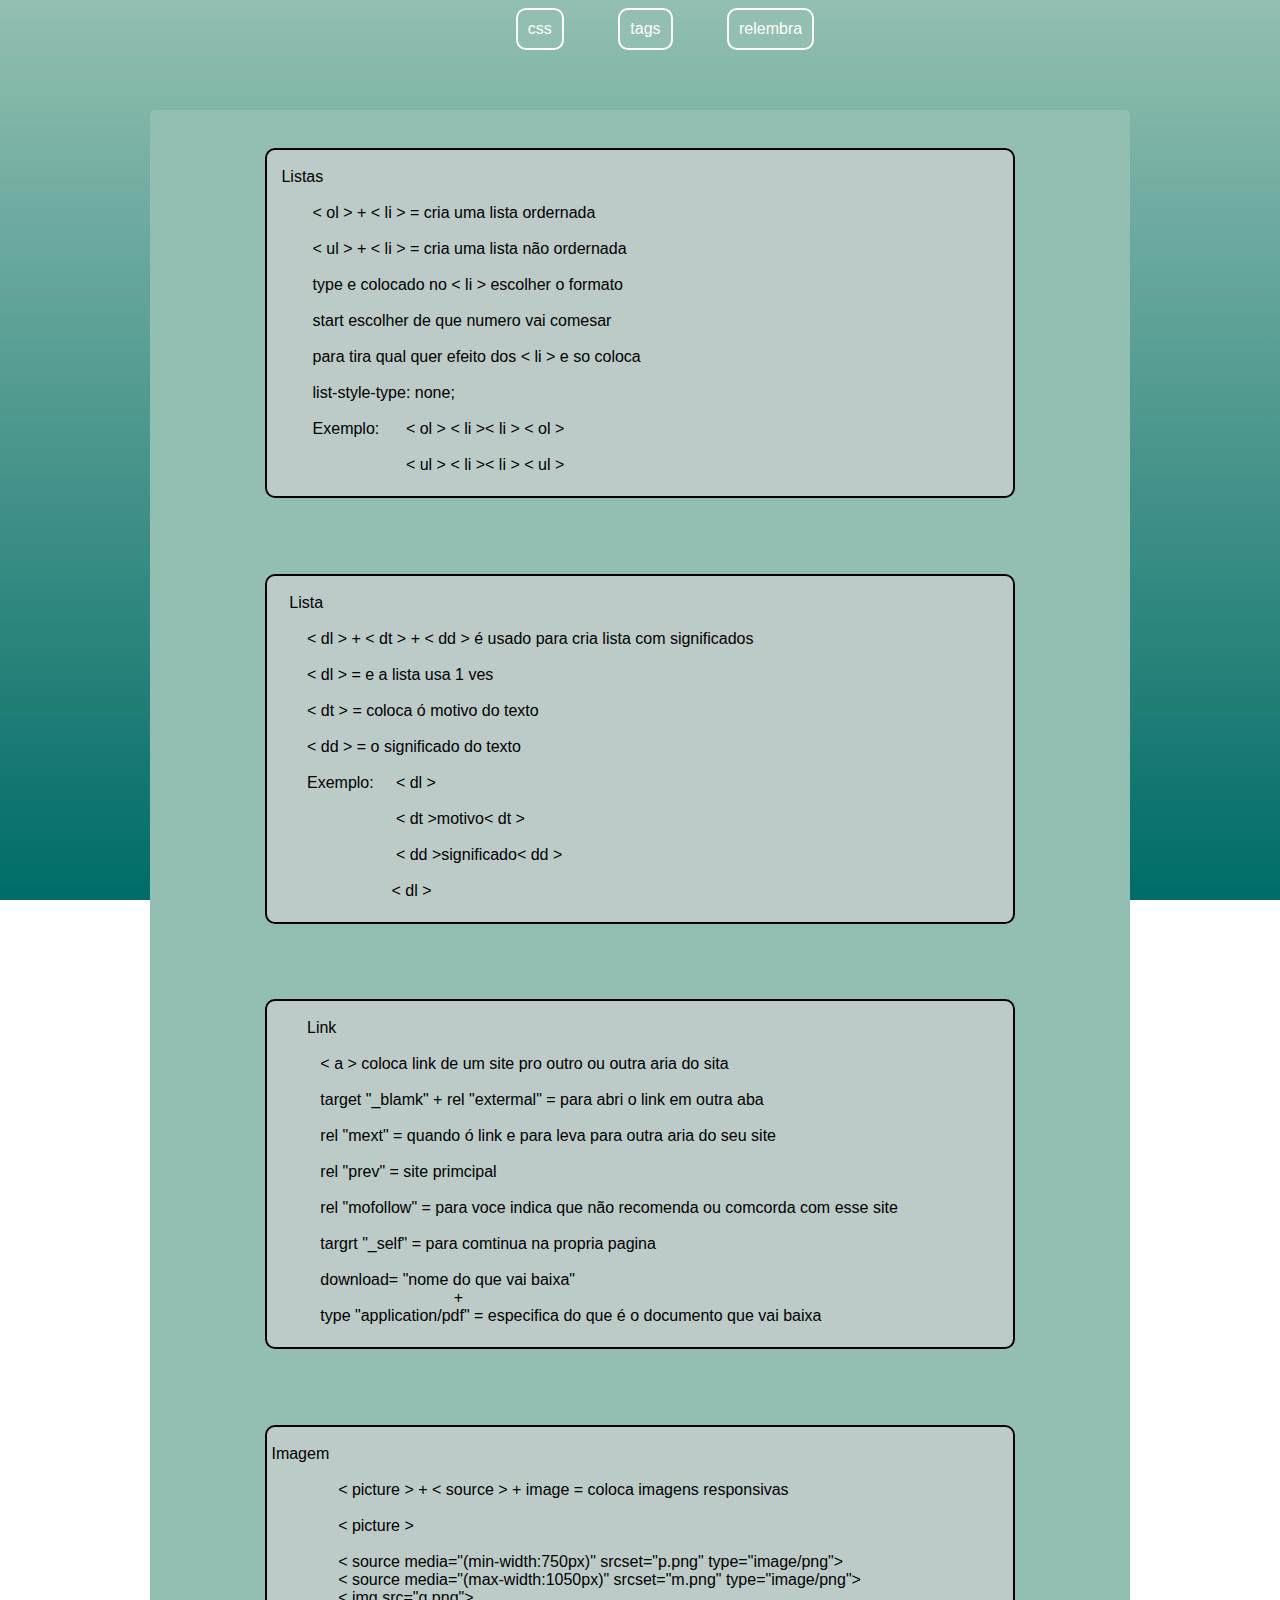
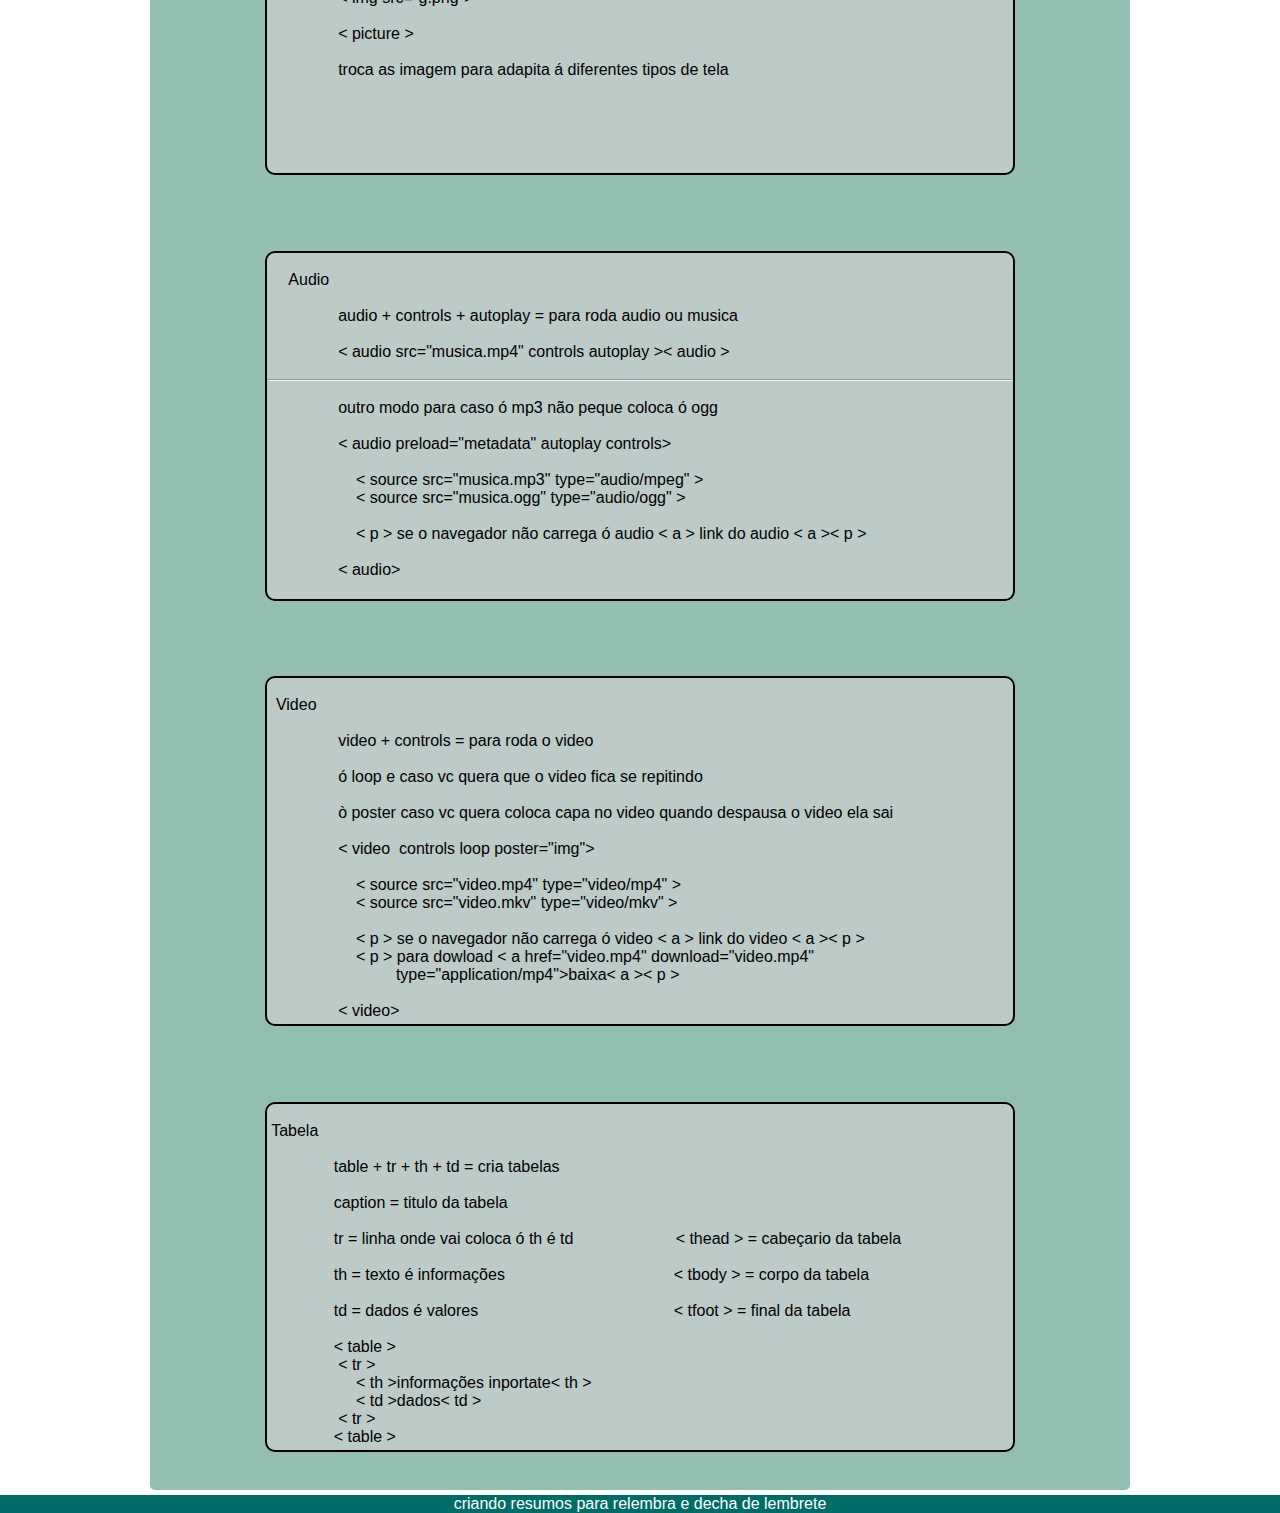
<file: index.html>
<!DOCTYPE html>
<html lang="pt-br">
<head>
    <meta charset="UTF-8">
    <meta http-equiv="X-UA-Compatible" content="IE=edge">
    <meta name="viewport" content="width=device-width, initial-scale=1.0">
    <link rel="stylesheet" href="style.css">
    <title>Resumo</title>
</head>
<body>
    <header>
    <ul>
        <li><a href="css.html">css</a></li>
        <li><a href="tag.html">tags</a></li>
        <li><a href="relembra.html">relembra</a></li>
    </ul>
    </header>
    <main>
    <div class="quadrado">
       <pre>
        <p class="paragrafo"> Listas

        < ol > + < li > = cria uma lista ordernada

        < ul > + < li > = cria uma lista não ordernada
             
        type e colocado no < li > escolher o formato

        start escolher de que numero vai comesar

        para tira qual quer efeito dos < li > e so coloca

        list-style-type: none;

        Exemplo:      < ol > < li >< li > < ol >
        
                             < ul > < li >< li > < ul >
        </p>
       </pre>
    </div>
    <div class="quadrado">
     <pre>
        <p>     Lista

         < dl > + < dt > + < dd > é usado para cria lista com significados

         < dl > = e a lista usa 1 ves

         < dt > = coloca ó motivo do texto

         < dd > = o significado do texto

         Exemplo:     < dl >

                             < dt >motivo< dt >

                             < dd >significado< dd >

                            < dl >
        </p>
     </pre>
    </div>
    <div class="quadrado">
    <pre>
        <p>         Link

            < a > coloca link de um site pro outro ou outra aria do sita

            target "_blamk" + rel "extermal" = para abri o link em outra aba

            rel "mext" = quando ó link e para leva para outra aria do seu site

            rel "prev" = site primcipal

            rel "mofollow" = para voce indica que não recomenda ou comcorda com esse site

            targrt "_self" = para comtinua na propria pagina

            download= "nome do que vai baixa" 
                                          +
            type "application/pdf" = especifica do que é o documento que vai baixa
        </p>
    </pre>
    </div>
    <div class="quadrado">
        <pre>
            <p> Imagem

                < picture > + < source > + image = coloca imagens responsivas
             
                < picture >

                < source media="(min-width:750px)" srcset="p.png" type="image/png">
                < source media="(max-width:1050px)" srcset="m.png" type="image/png">
                < img src="g.png">

                < picture >

                troca as imagem para adapita á diferentes tipos de tela


            </p>
        </pre>
    </div>
    <div class="quadrado">
        <pre>
            <p>     Audio
               
                audio + controls + autoplay = para roda audio ou musica

                < audio src="musica.mp4" controls autoplay >< audio >

<hr>
                outro modo para caso ó mp3 não peque coloca ó ogg 

                < audio preload="metadata" autoplay controls>

                    < source src="musica.mp3" type="audio/mpeg" >
                    < source src="musica.ogg" type="audio/ogg" >

                    < p > se o navegador não carrega ó audio < a > link do audio < a >< p >

                < audio>
            </p>
        </pre>
    </div>
    <div class="quadrado">
        <pre>
            <p>  Video

                video + controls = para roda o video
                 
                ó loop e caso vc quera que o video fica se repitindo 

                ò poster caso vc quera coloca capa no video quando despausa o video ela sai

                < video  controls loop poster="img"> 

                    < source src="video.mp4" type="video/mp4" >
                    < source src="video.mkv" type="video/mkv" >

                    < p > se o navegador não carrega ó video < a > link do video < a >< p >
                    < p > para dowload < a href="video.mp4" download="video.mp4" 
                             type="application/mp4">baixa< a >< p >

                < video>
            </p>
        </pre>
    </div>
    <div class="quadrado">
        <pre>
            <p> Tabela

               table + tr + th + td = cria tabelas

               caption = titulo da tabela

               tr = linha onde vai coloca ó th é td                       < thead > = cabeçario da tabela

               th = texto é informações                                      < tbody > = corpo da tabela

               td = dados é valores                                            < tfoot > = final da tabela

               < table >
                < tr >
                    < th >informações inportate< th >
                    < td >dados< td >
                < tr >
               < table >
            </p>
        </pre>
    </div>
     
    </main>
    <footer>
     <p>criando resumos para relembra e decha de lembrete</p>
    </footer>
</body>
</html>
</file>
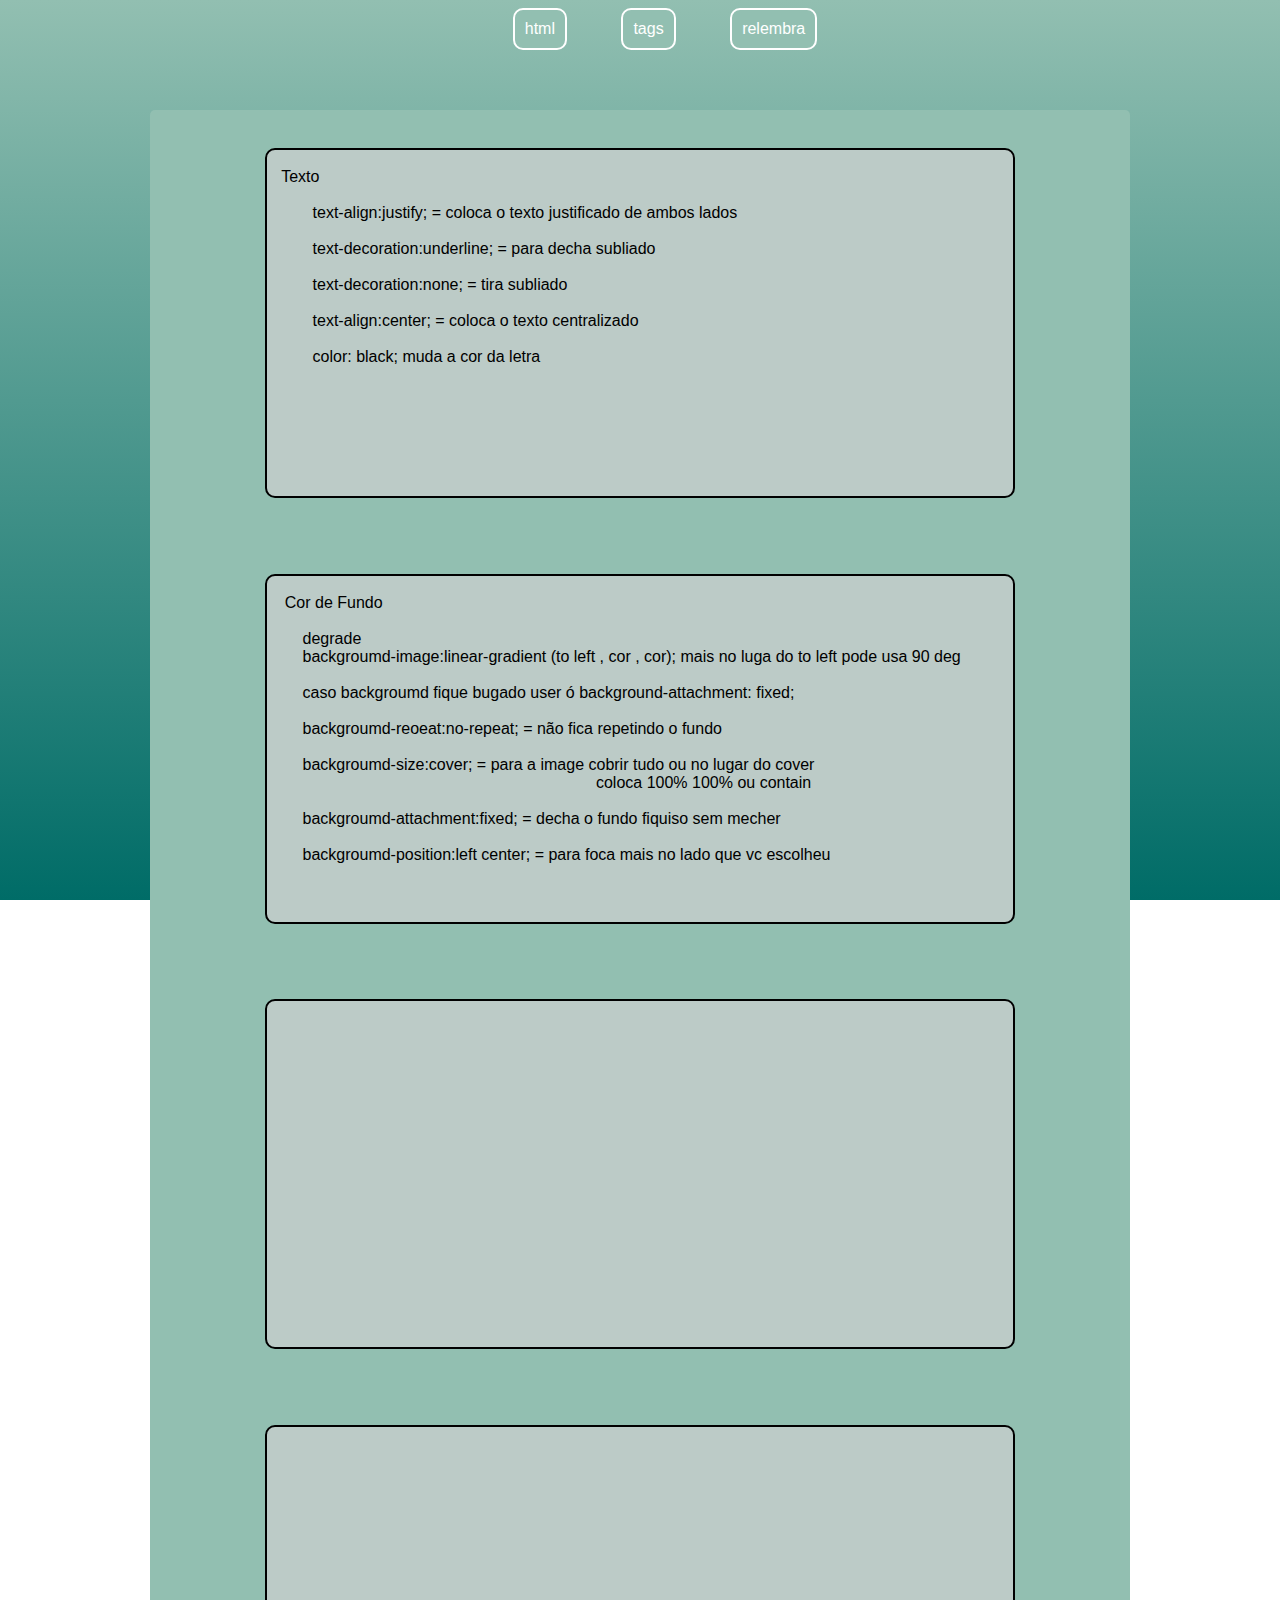
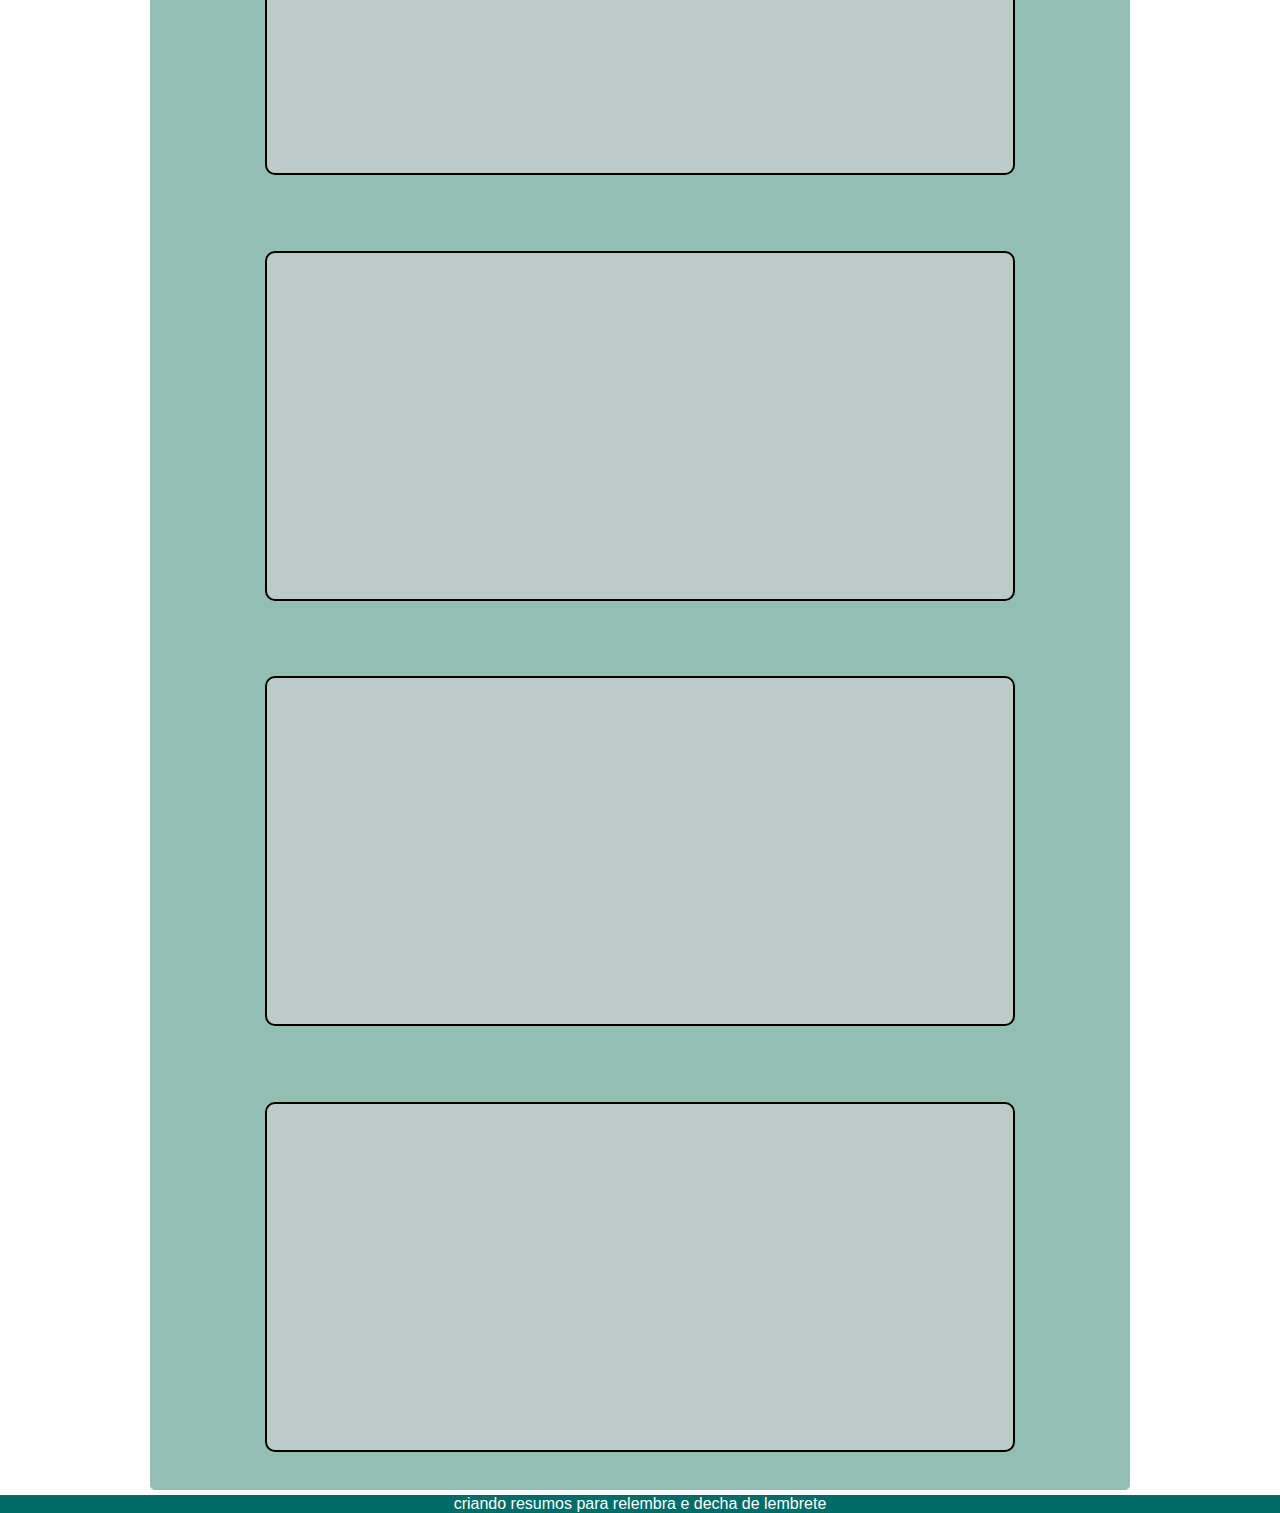
<file: css.html>
<!DOCTYPE html>
<html lang="pt-br">
<head>
    <meta charset="UTF-8">
    <meta http-equiv="X-UA-Compatible" content="IE=edge">
    <meta name="viewport" content="width=device-width, initial-scale=1.0">
    <link rel="stylesheet" href="style.css">
    <title>Resumo</title>
</head>
<body>
    <header>
    <ul>
        <li><a href="index.html">html</a></li>
        <li><a href="tag.html">tags</a></li>
        <li><a href="relembra.html">relembra</a></li>
    </ul>
</header>
<main>
<div class="quadrado">
   <pre>
    <p class="paragrafo"> Texto

        text-align:justify; = coloca o texto justificado de ambos lados

        text-decoration:underline; = para decha subliado

        text-decoration:none; = tira subliado 

        text-align:center; = coloca o texto centralizado

        color: black; muda a cor da letra

    </p>
   </pre>
</div>
<div class="quadrado">
 <pre>
    <p>    Cor de Fundo   
       
        degrade
        backgroumd-image:linear-gradient (to left , cor , cor); mais no luga do to left pode usa 90 deg

        caso backgroumd fique bugado user ó background-attachment: fixed; 

        backgroumd-reoeat:no-repeat; = não fica repetindo o fundo

        backgroumd-size:cover; = para a image cobrir tudo ou no lugar do cover 
                                                                          coloca 100% 100% ou contain

        backgroumd-attachment:fixed; = decha o fundo fiquiso sem mecher

        backgroumd-position:left center; = para foca mais no lado que vc escolheu
    </p>
 </pre>
</div>
<div class="quadrado">
<pre>
    <p>        

    </p>
</pre>
</div>
<div class="quadrado">
    <pre>
        <p> 

        </p>
    </pre>
</div>
<div class="quadrado">
    <pre>
        <p>   

        </p>
    </pre>
</div>
<div class="quadrado">
    <pre>
        <p> 

        </p>
    </pre>
</div>
<div class="quadrado">
    <pre>
        <p>
            
        </p>
    </pre>
</div>
 
</main>
<footer>
 <p>criando resumos para relembra e decha de lembrete</p>
</footer>
</body>
</html>
</file>
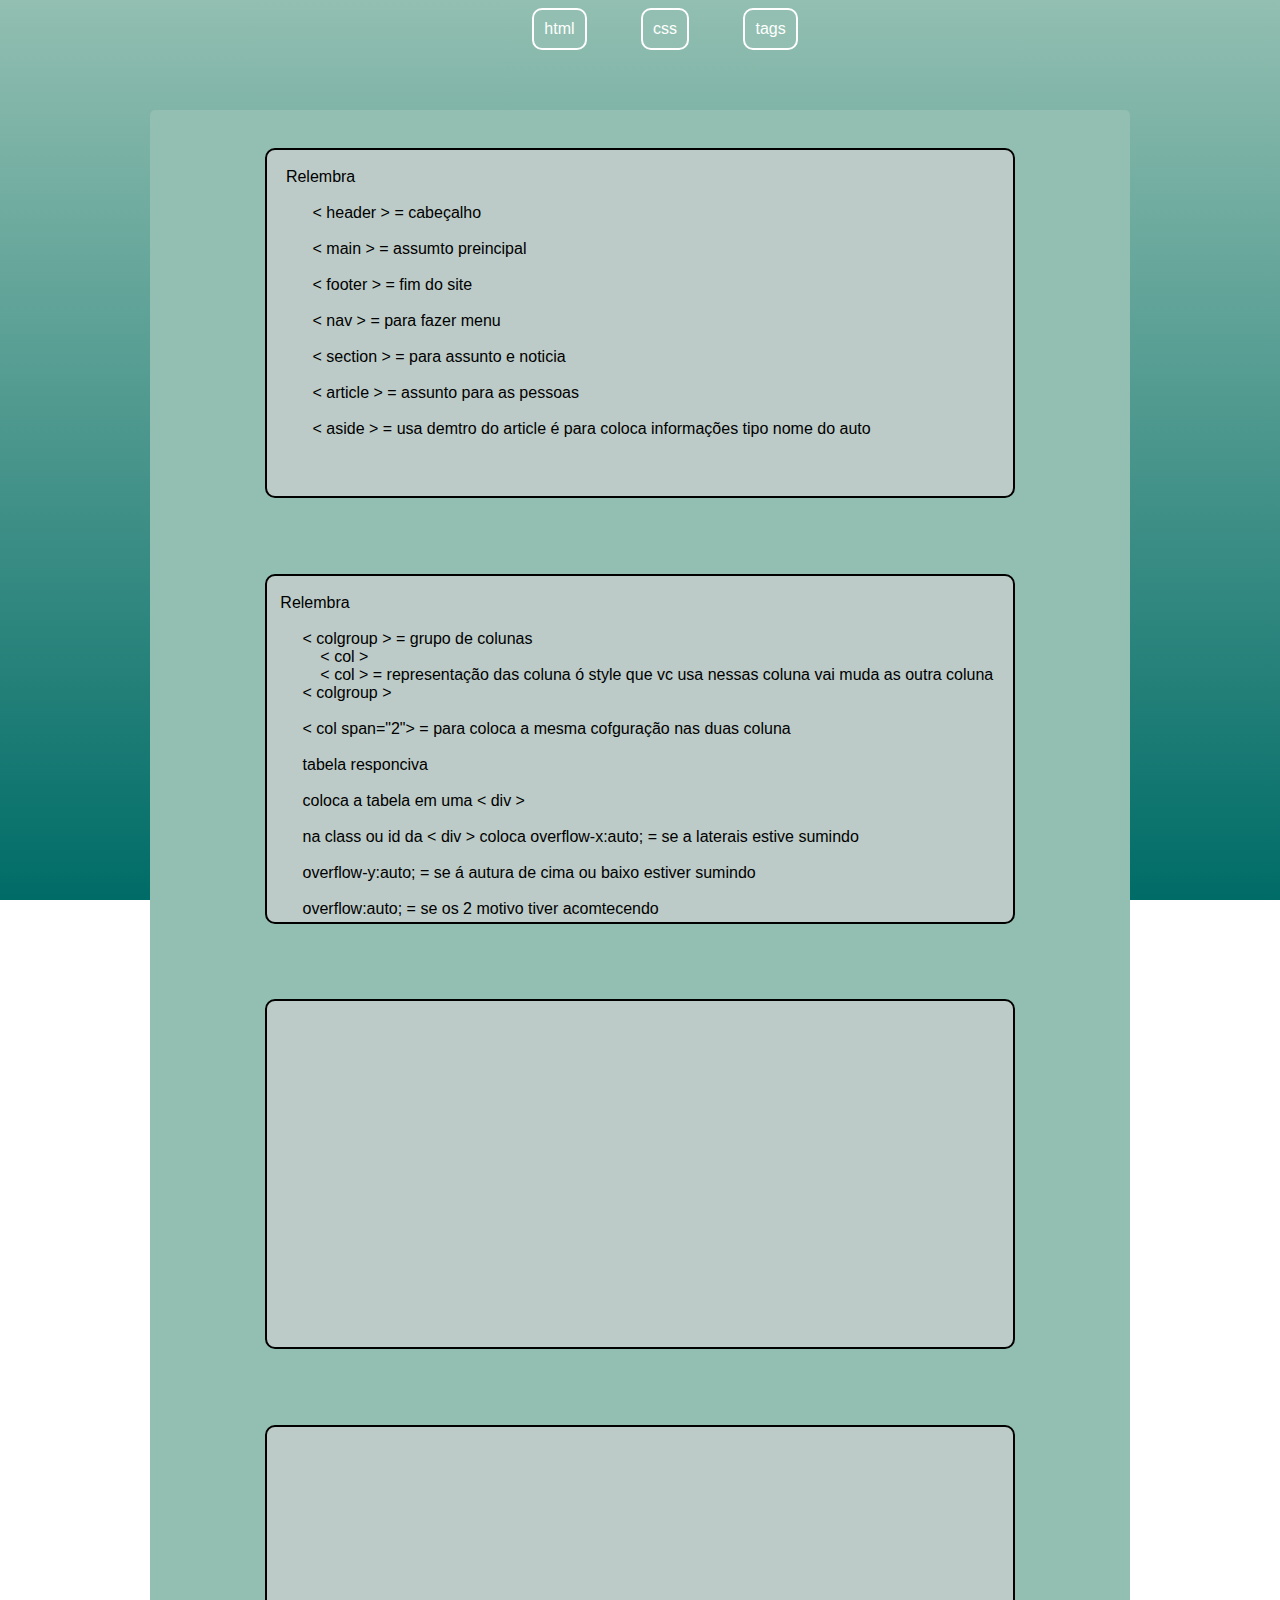
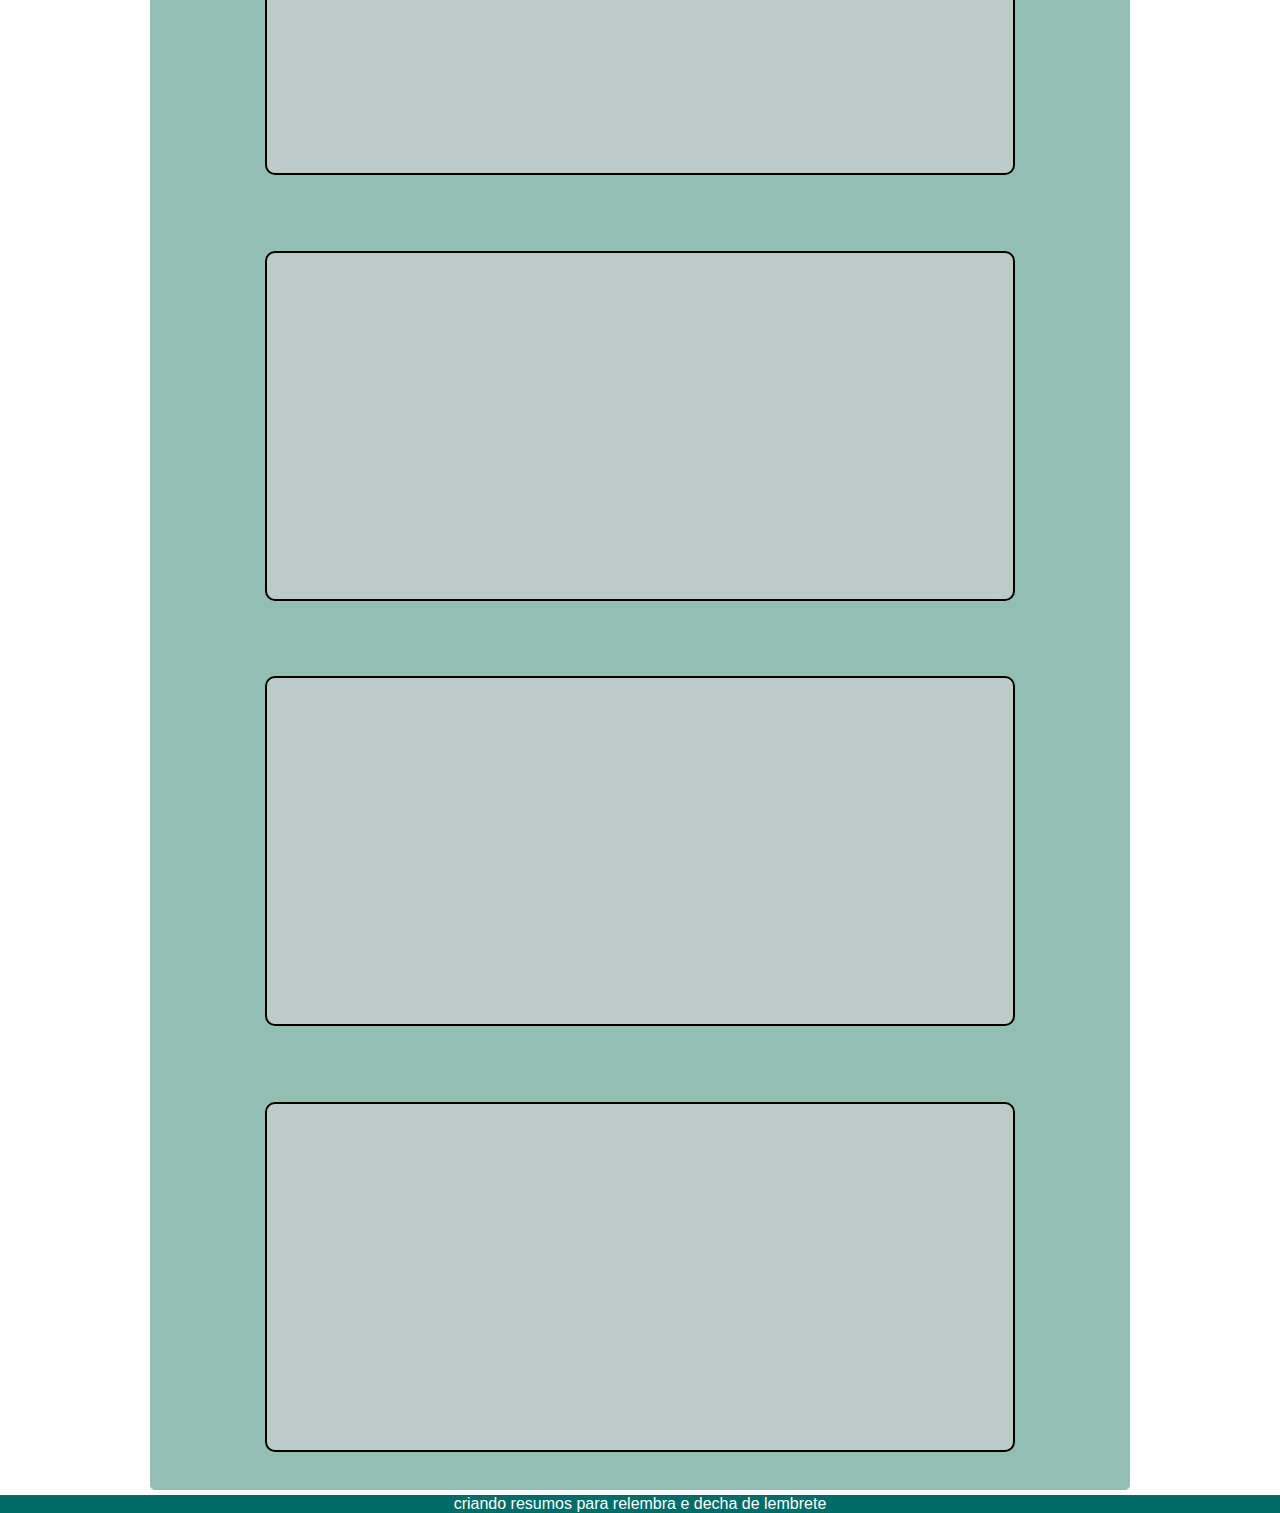
<file: relembra.html>
<!DOCTYPE html>
<html lang="pt-br">
<head>
    <meta charset="UTF-8">
    <meta http-equiv="X-UA-Compatible" content="IE=edge">
    <meta name="viewport" content="width=device-width, initial-scale=1.0">
    <link rel="stylesheet" href="style.css">
    <title>Resumo</title>
</head>
<body>
    <header>
    <ul>
        <li><a href="index.html">html</a></li>
        <li><a href="css.html">css</a></li>
        <li><a href="tag.html">tags</a></li>
    </ul>
</header>
<main>
<div class="quadrado">
   <pre>
    <p class="paragrafo">  Relembra

        < header > = cabeçalho

        < main > = assumto preincipal

        < footer > = fim do site

        < nav > = para fazer menu

        < section > = para assunto e noticia

        < article > = assunto para as pessoas

        < aside > = usa demtro do article é para coloca informações tipo nome do auto
    </p>
   </pre>
</div>
<div class="quadrado">
 <pre>
    <p>   Relembra

        < colgroup > = grupo de colunas
            < col >
            < col > = representação das coluna ó style que vc usa nessas coluna vai muda as outra coluna  
        < colgroup >

        < col span="2"> = para coloca a mesma cofguração nas duas coluna

        tabela responciva

        coloca a tabela em uma < div >

        na class ou id da < div > coloca overflow-x:auto; = se a laterais estive sumindo

        overflow-y:auto; = se á autura de cima ou baixo estiver sumindo

        overflow:auto; = se os 2 motivo tiver acomtecendo
    </p>
 </pre>
</div>
<div class="quadrado">
<pre>
    <p>        

    </p>
</pre>
</div>
<div class="quadrado">
    <pre>
        <p> 

        </p>
    </pre>
</div>
<div class="quadrado">
    <pre>
        <p>   

        </p>
    </pre>
</div>
<div class="quadrado">
    <pre>
        <p> 

        </p>
    </pre>
</div>
<div class="quadrado">
    <pre>
        <p>
            
        </p>
    </pre>
</div>
 
</main>
<footer>
 <p>criando resumos para relembra e decha de lembrete</p>
</footer>
</body>
</html>
</file>
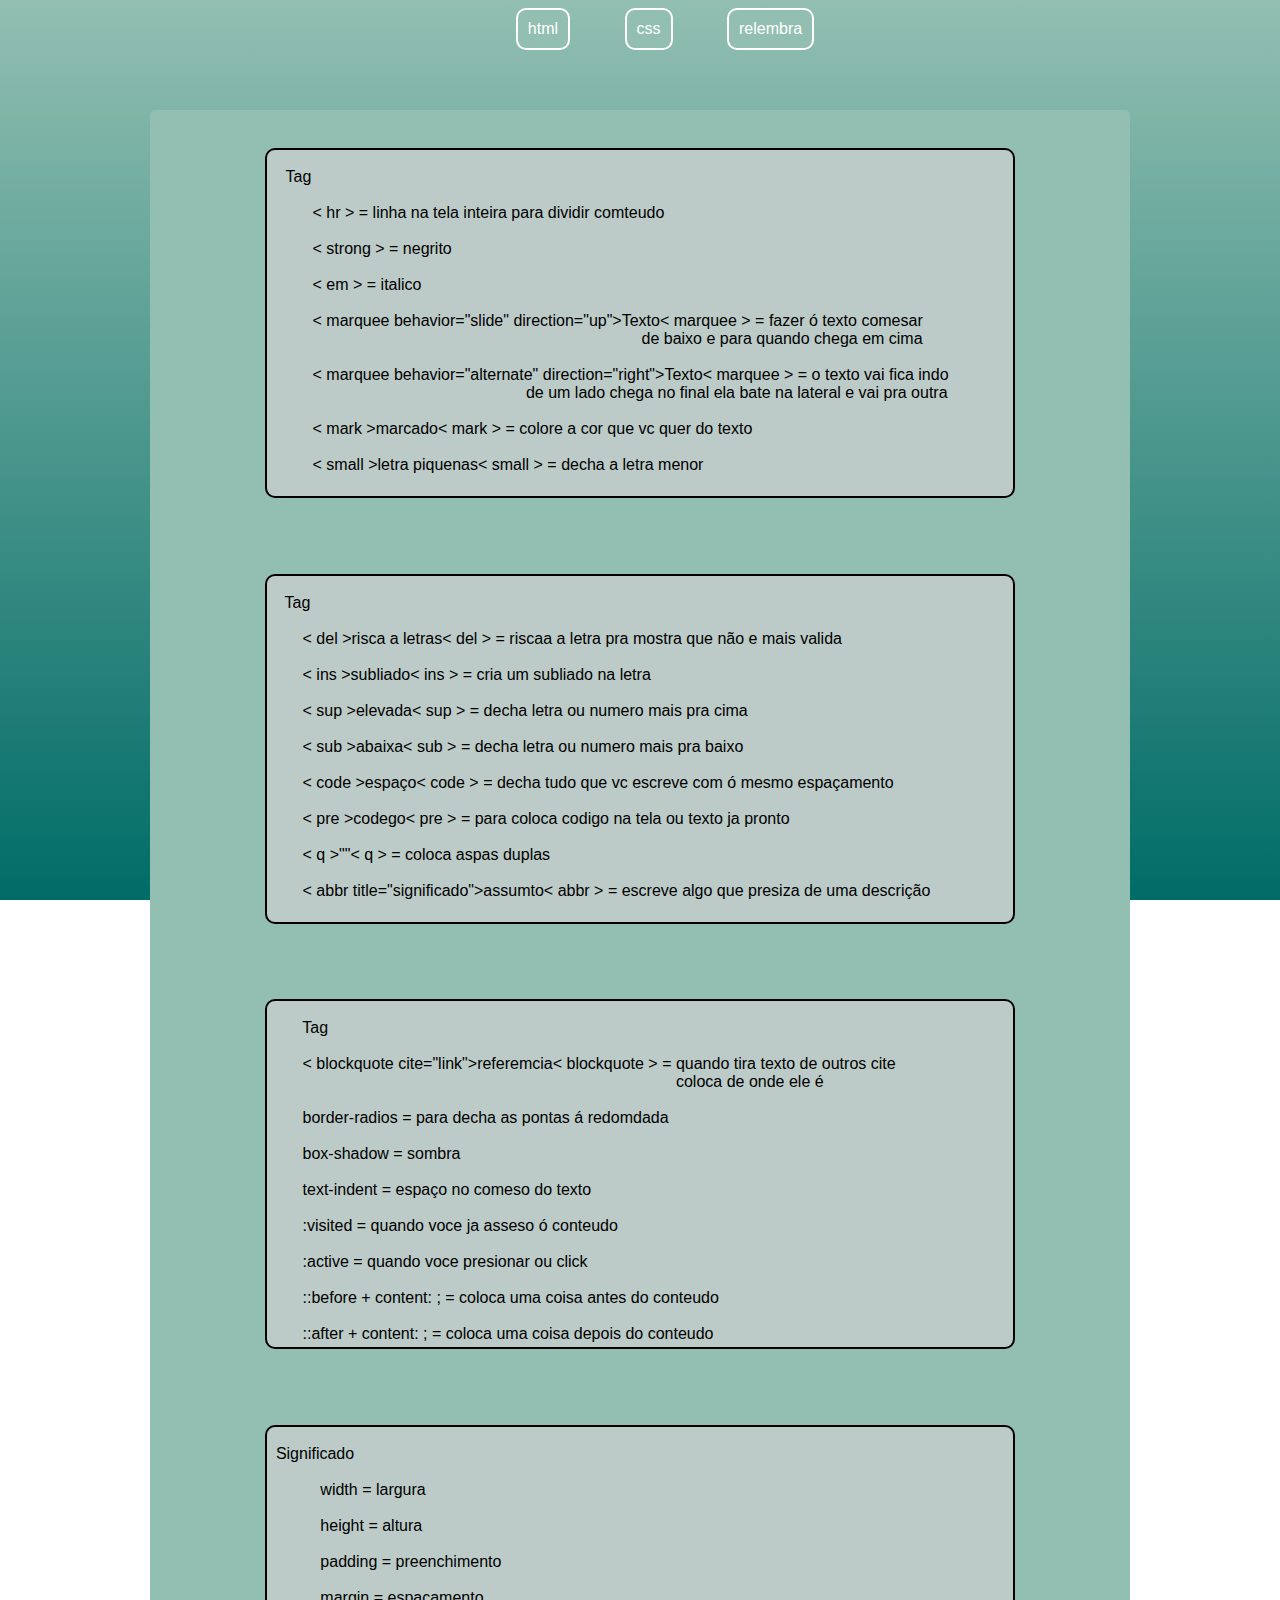
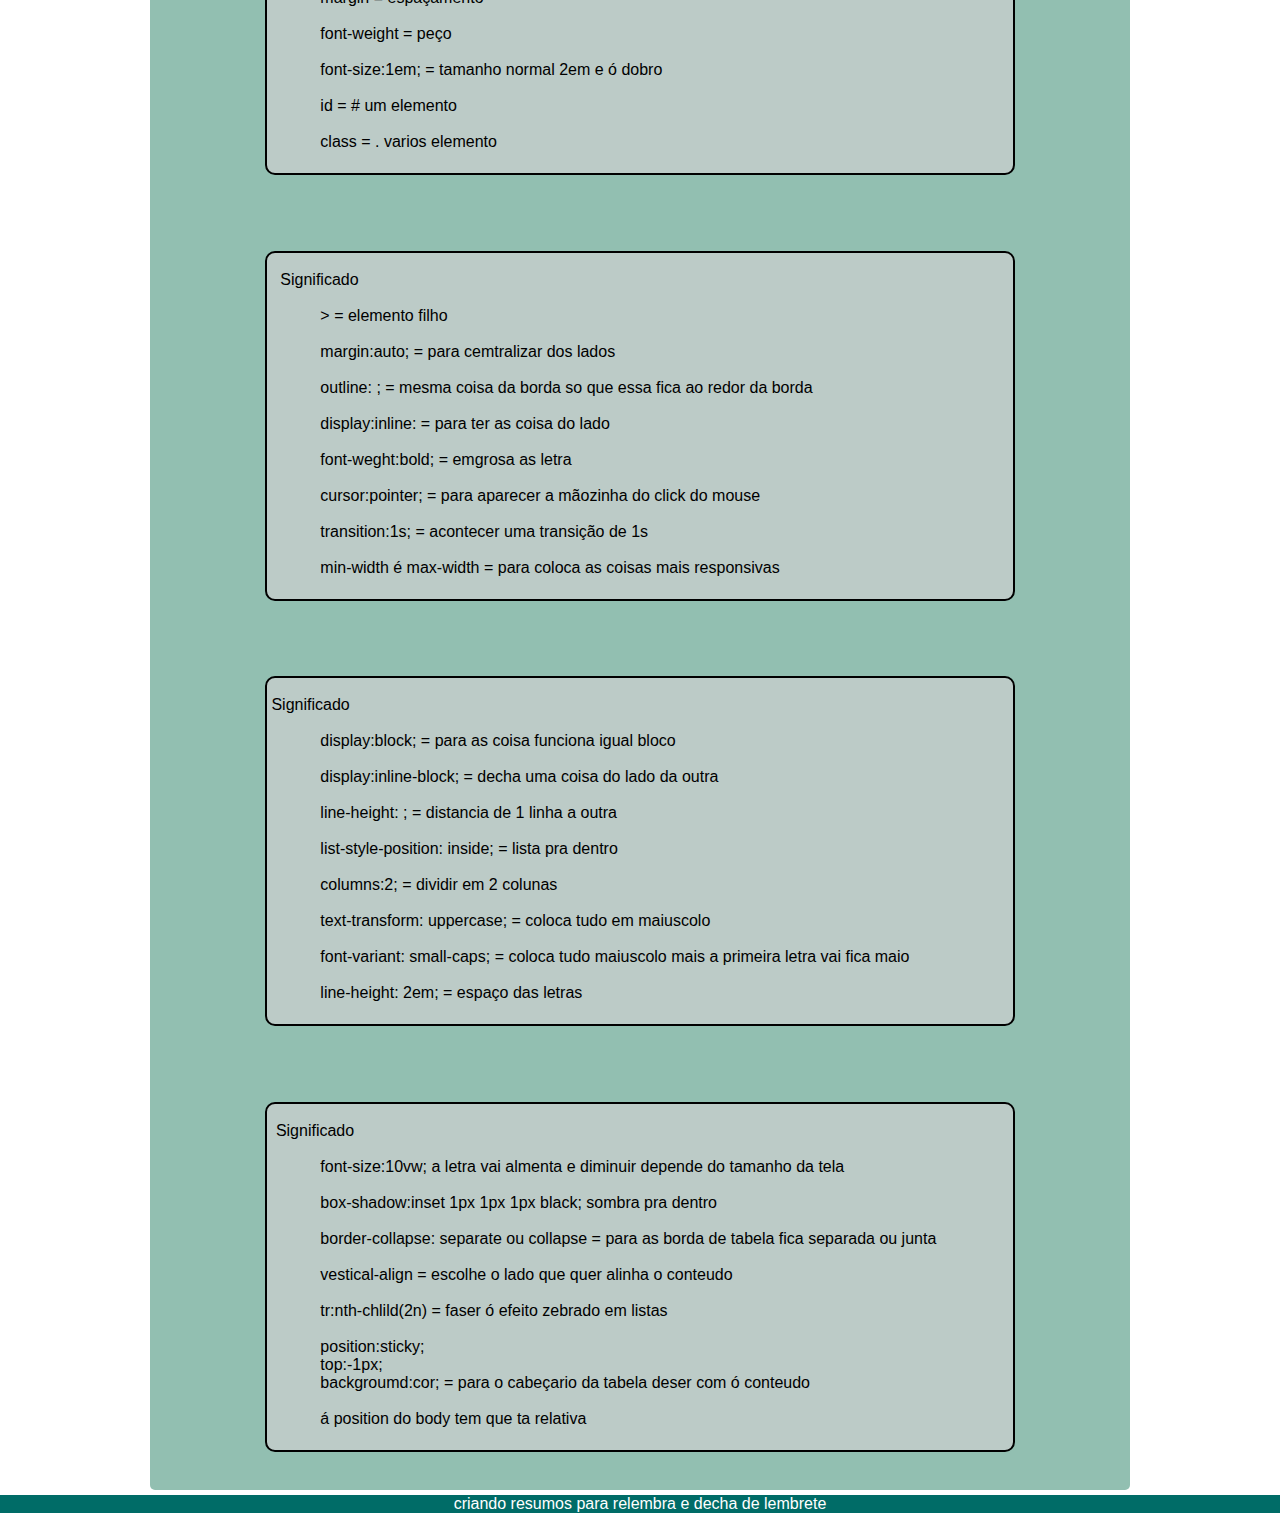
<file: tag.html>
<!DOCTYPE html>
<html lang="pt-br">
<head>
    <meta charset="UTF-8">
    <meta http-equiv="X-UA-Compatible" content="IE=edge">
    <meta name="viewport" content="width=device-width, initial-scale=1.0">
    <link rel="stylesheet" href="style.css">
    <title>Resumo</title>
</head>
<body>
    <header>
    <ul>
        <li><a href="index.html">html</a></li>
        <li><a href="css.html">css</a></li>
        <li><a href="relembra.html">relembra</a></li>
    </ul>
</header>
<main>
<div class="quadrado">
   <pre>
    <p class="paragrafo">  Tag
      
        < hr > = linha na tela inteira para dividir comteudo

        < strong > = negrito

        < em > = italico

        < marquee behavior="slide" direction="up">Texto< marquee > = fazer ó texto comesar
                                                                                  de baixo e para quando chega em cima

        < marquee behavior="alternate" direction="right">Texto< marquee > = o texto vai fica indo 
                                                        de um lado chega no final ela bate na lateral e vai pra outra

        < mark >marcado< mark > = colore a cor que vc quer do texto

        < small >letra piquenas< small > = decha a letra menor 
    </p>
   </pre>
</div>
<div class="quadrado">
 <pre>
    <p>    Tag
      
        < del >risca a letras< del > = riscaa a letra pra mostra que não e mais valida

        < ins >subliado< ins > = cria um subliado na letra

        < sup >elevada< sup > = decha letra ou numero mais pra cima

        < sub >abaixa< sub > = decha letra ou numero mais pra baixo

        < code >espaço< code > = decha tudo que vc escreve com ó mesmo espaçamento

        < pre >codego< pre > = para coloca codigo na tela ou texto ja pronto

        < q >""< q > = coloca aspas duplas

        < abbr title="significado">assumto< abbr > = escreve algo que presiza de uma descrição
    </p>
 </pre>
</div>
<div class="quadrado">
<pre>
    <p>        Tag

        < blockquote cite="link">referemcia< blockquote > = quando tira texto de outros cite 
                                                                                            coloca de onde ele é

        border-radios = para decha as pontas á redomdada

        box-shadow = sombra

        text-indent = espaço no comeso do texto

        :visited = quando voce ja asseso ó conteudo

        :active = quando voce presionar ou click

        ::before + content: ; = coloca uma coisa antes do conteudo

        ::after + content: ; = coloca uma coisa depois do conteudo
    </p>
</pre>
</div>
<div class="quadrado"> 
    <pre>
        <p>  Significado

            width = largura

            height = altura

            padding = preenchimento

            margin = espaçamento

            font-weight = peço

            font-size:1em; = tamanho normal 2em e ó dobro

            id = # um elemento

            class = . varios elemento
        </p>
    </pre>
</div>
<div class="quadrado">
    <pre>
        <p>   Significado

            > = elemento filho

            margin:auto; = para cemtralizar dos lados

            outline: ; = mesma coisa da borda so que essa fica ao redor da borda

            display:inline: = para ter as coisa do lado

            font-weght:bold; = emgrosa as letra

            cursor:pointer; = para aparecer a mãozinha do click do mouse

            transition:1s; = acontecer uma transição de 1s

            min-width é max-width = para coloca as coisas mais responsivas
        </p>
    </pre>
</div>
<div class="quadrado">
    <pre>
        <p> Significado

            display:block; = para as coisa funciona igual bloco

            display:inline-block; = decha uma coisa do lado da outra

            line-height: ; = distancia de 1 linha a outra

            list-style-position: inside; = lista pra dentro

            columns:2; = dividir em 2 colunas

            text-transform: uppercase; = coloca tudo em maiuscolo

            font-variant: small-caps; = coloca tudo maiuscolo mais a primeira letra vai fica maio

            line-height: 2em; = espaço das letras 
        </p>
    </pre>
</div>
<div class="quadrado">  
    <pre>
        <p>  Significado
            
            font-size:10vw; a letra vai almenta e diminuir depende do tamanho da tela

            box-shadow:inset 1px 1px 1px black; sombra pra dentro

            border-collapse: separate ou collapse = para as borda de tabela fica separada ou junta

            vestical-align = escolhe o lado que quer alinha o conteudo

            tr:nth-chlild(2n) = faser ó efeito zebrado em listas

            position:sticky;
            top:-1px;
            backgroumd:cor; = para o cabeçario da tabela deser com ó conteudo

            á position do body tem que ta relativa
        </p>
    </pre>
</div>
 
</main>
<footer>
 <p>criando resumos para relembra e decha de lembrete</p>
</footer>
</body>
</html>
</file>
<file: style.css>
@charset "UTF-8";
*{
    margin: 0;
    padding: 0;
    box-sizing: border-box;
    font-family: Arial, Helvetica, sans-serif;
}
:root{
    --cor5:#003844;
    --cor4:#006c67;
    --cor3:#92bfb1;
    --cor2:#efd0ca;
    --cor1:#ffe1ea;
}
body{
    background-image: linear-gradient(to bottom ,var(--cor3),var(--cor4));
    background-attachment: fixed;
}
main{
    background-color: var(--cor3);
    width: 980px;
    height: 2980px;
    margin: auto;
    border-radius: 5px;
    display: grid;
}
ul{
    height: 10vh;
    text-align: center;
    list-style-type: none;
}
li{
    display: inline-block;
    padding: 10px;
    margin-left: 50px;
    border-radius: 10px;
    border: 2px solid white;
    background-color: var(--cor3);
    margin-top: 8px;
    transition: 1s;
}
li:hover{
background-color: var(--cor4);
padding: 10.5px;
}
a{
    color: white;
    text-decoration: none;
}
header{
    margin-bottom: 20px;
}
.quadrado{
    width: 750px;
    height: 350px;
    background-color: #ffe1ea62;
    border-radius: 10px;
    border: 2px solid black;
    margin: auto;
}
.paragrafo{
    margin-left: 10px;
}
footer > p{
    margin-top: 5px;
    background-color: var(--cor4);
    text-align: center;
    color: white;
}
</file>
